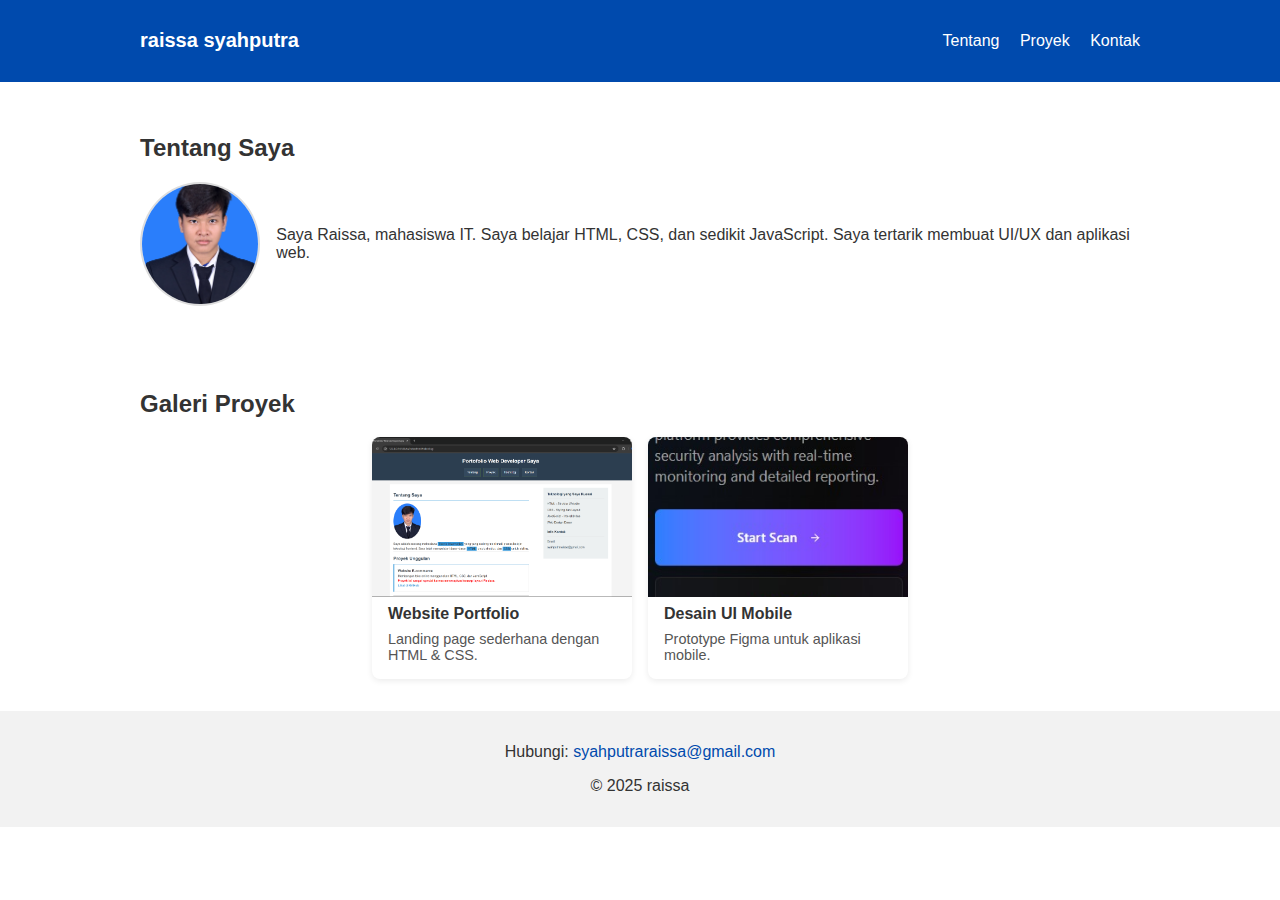
<file: TA2/index.html>
<!DOCTYPE html>
<html lang="id">
<header>
    <link rel="stylesheet" href="style.css">
  <div class="container header-inner">
    <h1 class="brand">Raissa Syahputra</h1>
    <nav>
      <a href="#about">Tentang</a>
      <a href="#projects">Proyek</a>
      <a href="#contact">Kontak</a>
    </nav>
  </div>
</header>
<section id="about" class="section about">
  <div class="container">
    <h2>Tentang Saya</h2>
    <div class="about-inner">
      <img src="foto-profil.jpg" alt="Foto Raizen" class="foto-profil">
      <p>Saya Raissa, mahasiswa IT. Saya belajar HTML, CSS, dan sedikit JavaScript. Saya tertarik membuat UI/UX dan aplikasi web.</p>
    </div>
  </div>
</section>
<section id="projects" class="section projects">
  <div class="container">
    <h2>Galeri Proyek</h2>
    <div class="gallery-container">
      <div class="project-card">
        <img src="project1.png" alt="Project 1">
        <h3>Website Portfolio</h3>
        <p>Landing page sederhana dengan HTML & CSS.</p>
      </div>
      <div class="project-card">
        <img src="project2.png" alt="Project ">
        <h3>Desain UI Mobile</h3>
        <p>Prototype Figma untuk aplikasi mobile.</p>
      </div>
    </div>
  </div>
</section>
<body>
</body>
<footer id="contact" class="section footer">
  <div class="container">
    <p>Hubungi: <a href="syahputraraissa@gmail.com">syahputraraissa@gmail.com</a></p>
    <p>© 2025 raissa</p>
  </div>
</footer>
</html>
</file>
<file: TA2/style.css>
body {
  font-family: Arial, sans-serif;
  margin: 0;
  padding: 0;
  color: #333;
}
header {
  background: #004aad;
  color: #fff;
  padding: 1rem 0;
}
.header-inner {
  max-width: 1000px;
  margin: 0 auto;
  display: flex;
  justify-content: space-between;
  align-items: center;
  padding: 0 1rem;
}
.brand { font-size: 1.25rem; text-transform: lowercase; }
nav a { color: white; text-decoration: none; margin-left: 1rem; }
.section { padding: 2rem 1rem; }
.container { max-width: 1000px; margin: 0 auto; }
.about-inner { display: flex; gap: 1rem; align-items: center; }
.foto-profil { width: 120px; height: 120px; object-fit: cover; border-radius: 50%; border: 2px solid #ddd; }
.projects ul { list-style: disc; padding-left: 1.5rem; }
.footer { background: #f2f2f2; text-align: center; padding: 1rem 0; }
.footer a { color: #004aad; text-decoration: none; }
@media (max-width: 600px) {
  .about-inner { flex-direction: column; text-align: center; }
  .header-inner { padding: 0 0.5rem; }
  nav a { margin-left: 0.5rem; font-size: 0.9rem; }
}
.gallery-container {
  display: flex;
  gap: 1rem;
  justify-content: center;
  flex-wrap: wrap;
}
.project-card {
  width: 260px;
  background: #fff;
  border-radius: 8px;
  box-shadow: 0 2px 6px rgba(0,0,0,0.08);
  overflow: hidden;
  text-align: left;
}
.project-card img { width: 100%; height: 160px; object-fit: cover; display: block; }
.project-card h3 { margin: 0.5rem 1rem 0 1rem; font-size: 1rem; }
.project-card p { margin: 0.5rem 1rem 1rem 1rem; font-size: 0.9rem; color: #555; }
</file>
